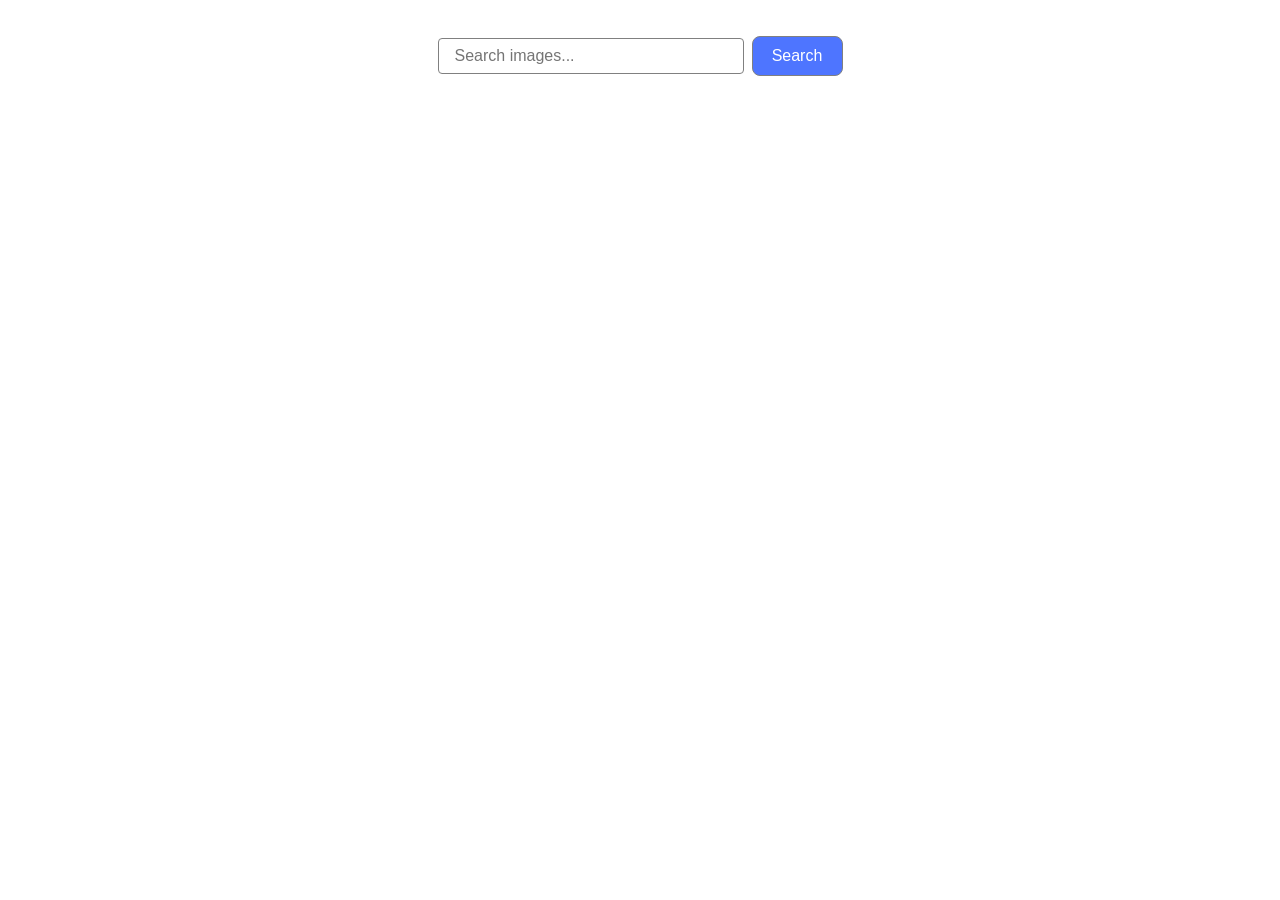
<file: src/index.html>
<!doctype html>
<html lang="en">
  <head>
    <meta charset="UTF-8" />
    <link rel="icon" type="image/svg+xml" href="/favicon.svg" />
    <meta name="viewport" content="width=device-width, initial-scale=1.0" />
    <title>Vanilla App Template</title>
    <link rel="stylesheet" href="./css/styles.css" />
  </head>
  <body>
    <form class="form">
      <label>
        <input
          class="search-text"
          type="text"
          name="search-text"
          placeholder="Search images..."
          required
        />
      </label>
      <button class="search-button" type="submit">Search</button>
    </form>
    <div class="loader is-hidden"></div>

    <ul class="gallery"></ul>

    <script type="module" src="./js/pixabay-api.js"></script>
    <script type="module" src="./js/render-functions.js"></script>
    <script type="module" src="./main.js"></script>
  </body>
</html>
</file>
<file: src/css/styles.css>
/**
  |============================
  | include css partials with
  | default @import url()
  |============================
*/
/* Common styles */
@import url('./reset.css');
@import url('./base.css');
@import url('./container.css');
@import url('./animations.css');

/* Sections style */
@import url('./header.css');
@import url('./vite-promo.css');
@import url('./badges.css');
@import url('./back-link.css');
@import url('./footer.css');

.form {
  display: flex;
  flex-direction: row;
  justify-content: center;
  align-items: center;
  gap: 8px;
  margin-top: 36px;
  margin-bottom: 32px;
}
.search-text {
  padding: 8px 16px;
  font-size: 16px;
  border: 1px solid #808080;
  border-radius: 4px;
  outline: none;
  width: 272px;
}

.search-text:focus {
  border-color: #4e75ff;
}

.search-text:hover {
  border: 1px solid #000;
  border-radius: 4px;
}

.search-button {
  padding: 8px 16px;
  width: 91px;
  height: 40px;
  font-size: 16px;
  color: white;
  border: 1px solid #808080;
  border-radius: 8px;
  background-color: #4e75ff;
  cursor: pointer;
}

.search-button:hover {
  background-color: #6c8cff;
  border: 1px solid #000;
  border-radius: 8px;
}

.loader {
  text-align: center;
  font-family: 'Montserrat', sans-serif;
  font-weight: 400;
  font-size: 16px;
  line-height: 150%;
  letter-spacing: 0.04em;
  color: #2e2f42;
  margin-top: 20px;
}
.is-hidden {
  display: none;
}
.gallery {
}

.iziToast-wrapper .iziToast > .iziToast-close {
  background-size: 12px;
  width: 16px;
  height: 16px;
  top: 50%;
  transform: translateY(-50%);
  right: 18px;
  opacity: 1;

  filter: brightness(0) invert(1);
}

.iziToast-wrapper .iziToast > .iziToast-close:hover {
  filter: brightness(0) invert(0.8);
}
</file>
